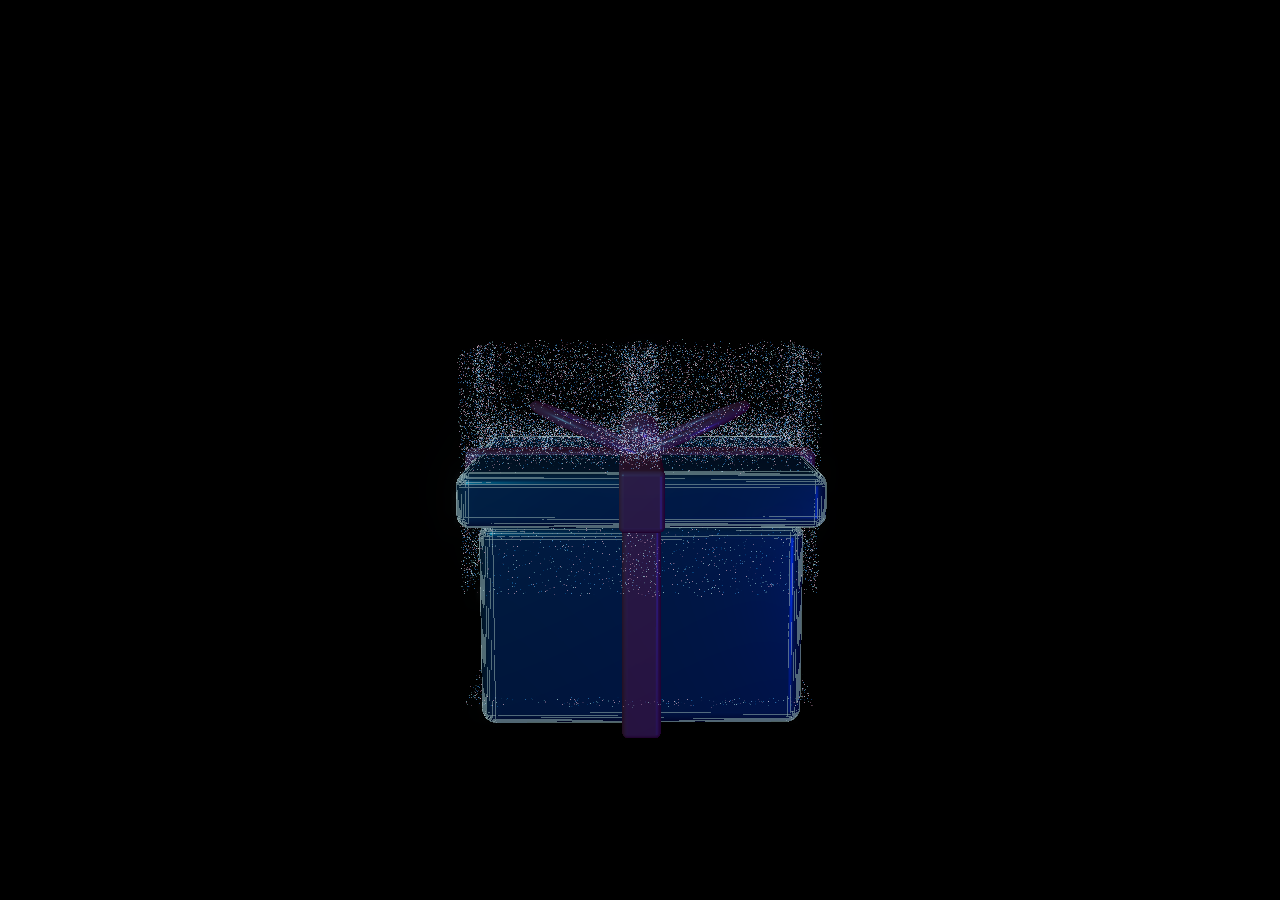
<file: birthday-threejs-v3/index.html>
<!doctype html>
<html lang="zh-CN">
  <head>
    <meta charset="utf-8" />
    <meta name="viewport" content="width=device-width, initial-scale=1, viewport-fit=cover" />
    <meta name="theme-color" content="#01020a" />
    <title>王付钰的星云生日舞台 v3</title>
    <link rel="stylesheet" href="./styles.css" />
    <script type="importmap">
      {
        "imports": {
          "three": "./vendor/three/three.module.js",
          "three/addons/": "./vendor/three/addons/",
          "lil-gui": "./vendor/lil-gui/lil-gui.esm.js"
        }
      }
    </script>
  </head>
  <body>
    <main id="app" aria-label="王付钰生日 3D 粒子星云舞台">
      <canvas id="stage"></canvas>
      <section id="viewer" class="viewer" aria-hidden="true">
        <button id="viewerClose" class="viewer-close" type="button" aria-label="关闭照片">×</button>
        <img id="viewerImage" alt="放大的照片" />
      </section>
      <div id="loading" class="loading">正在点亮星云...</div>
    </main>
  <script type="module" src="./main.js?v=3-audio-album-mobile-1"></script>
  </body>
</html>
</file>
<file: birthday-threejs-v3/styles.css>
:root {
  color-scheme: dark;
  font-family:
    "PingFang SC", "Hiragino Sans GB", "Microsoft YaHei", system-ui, sans-serif;
  background: #01020a;
  color: #eafaff;
}

* {
  box-sizing: border-box;
}

html,
body,
#app {
  width: 100%;
  height: 100%;
  margin: 0;
  overflow: hidden;
}

body {
  min-height: 100svh;
  touch-action: none;
  user-select: none;
}

#app {
  position: relative;
  background:
    radial-gradient(circle at 50% 82%, rgba(74, 48, 185, 0.16), transparent 18rem),
    radial-gradient(circle at 50% 42%, rgba(19, 82, 130, 0.1), transparent 24rem),
    #01020a;
}

#stage {
  position: absolute;
  inset: 0;
  display: block;
  width: 100%;
  height: 100%;
}

.viewer {
  position: absolute;
  inset: 0;
  z-index: 5;
  display: grid;
  place-items: center;
  opacity: 0;
  pointer-events: none;
  background: rgba(0, 0, 0, 0);
  transition: opacity 220ms ease, background 220ms ease;
  backdrop-filter: blur(0);
}

.viewer.open {
  opacity: 1;
  pointer-events: auto;
  background: rgba(0, 0, 0, 0.76);
  backdrop-filter: blur(10px);
}

#viewerImage {
  width: min(78vw, 520px);
  max-height: 82svh;
  object-fit: contain;
  border: 1px solid rgba(117, 239, 255, 0.72);
  border-radius: 12px;
  box-shadow: 0 0 26px rgba(69, 229, 255, 0.28), 0 0 82px rgba(99, 91, 255, 0.2);
}

.viewer-close {
  position: absolute;
  top: max(20px, env(safe-area-inset-top));
  right: clamp(18px, 5vw, 48px);
  width: 42px;
  height: 42px;
  border: 1px solid rgba(177, 241, 255, 0.34);
  border-radius: 50%;
  color: rgba(235, 252, 255, 0.9);
  background: rgba(6, 10, 25, 0.78);
  font: 900 1.45rem/1 system-ui, sans-serif;
  cursor: pointer;
}

.loading {
  position: absolute;
  left: 50%;
  top: 50%;
  z-index: 6;
  transform: translate(-50%, -50%);
  color: rgba(223, 250, 255, 0.9);
  font-weight: 900;
  text-shadow: 0 0 18px rgba(104, 223, 255, 0.58);
  transition: opacity 320ms ease;
}

.loading.hidden {
  opacity: 0;
  pointer-events: none;
}

.lil-gui {
  --background-color: rgba(4, 7, 17, 0.9);
  --text-color: #eafaff;
  --title-background-color: rgba(11, 18, 39, 0.95);
  --widget-color: rgba(20, 35, 72, 0.9);
  --focus-color: #7fe8ff;
  --number-color: #d8faff;
  backdrop-filter: blur(14px);
}
</file>
